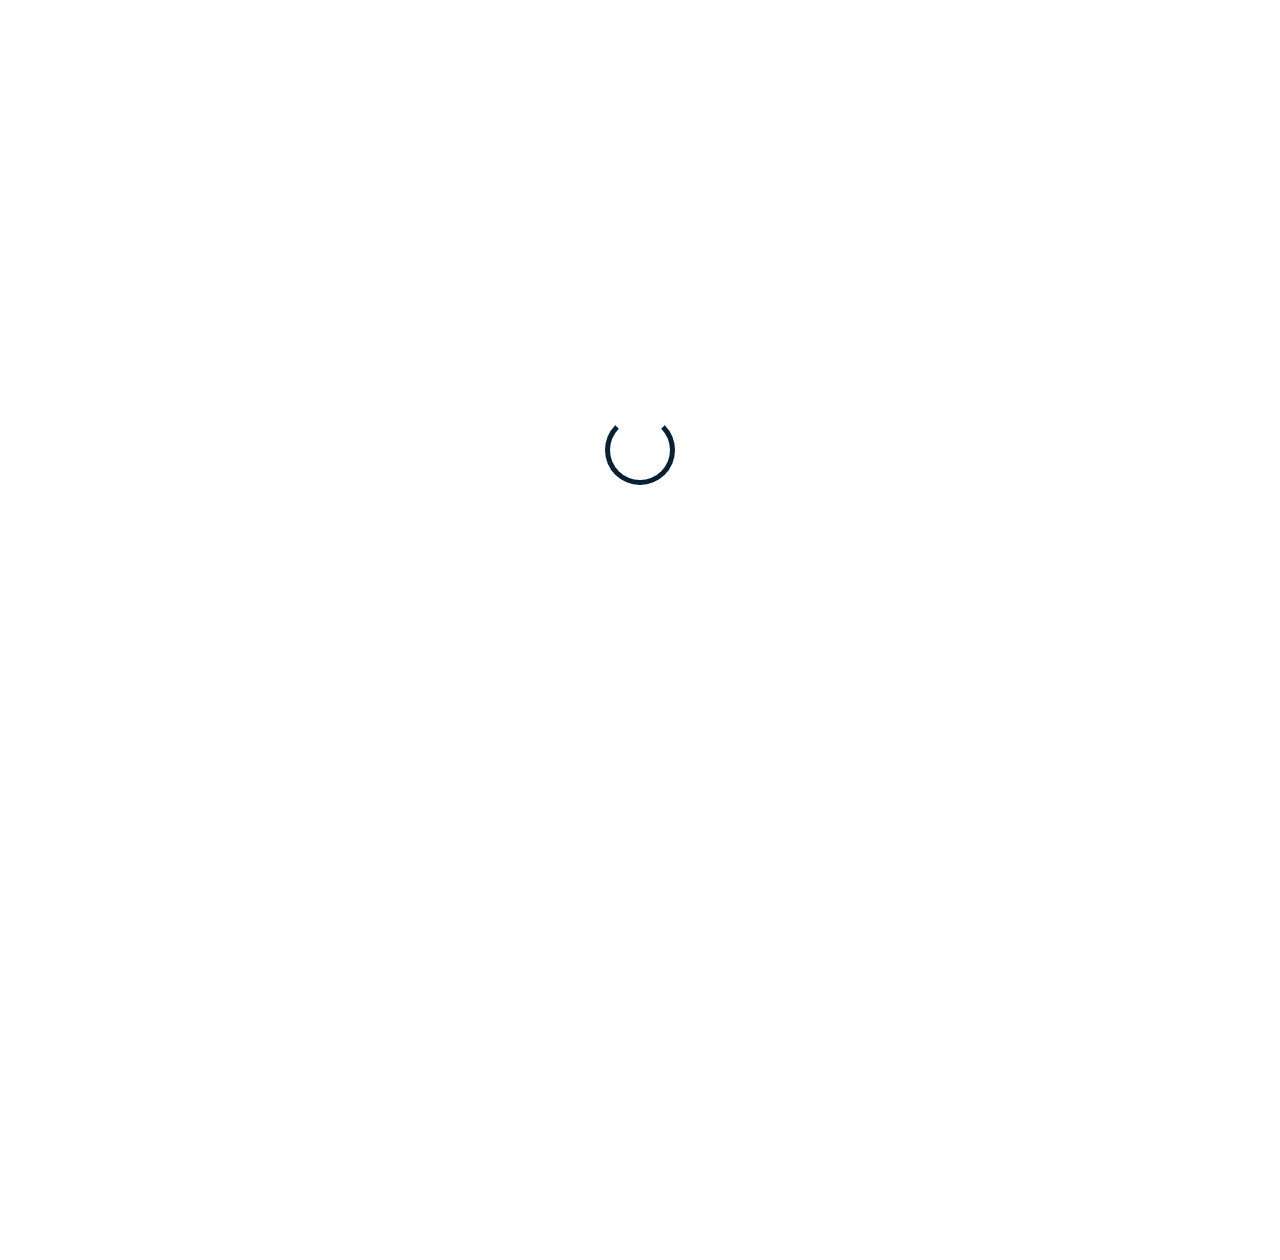
<file: index.html>
<!DOCTYPE html>
<html>

<head>
    <meta charset="UTF-8">
    <meta name="viewport" content="width=device-width, initial-scale=1">
    <title>git resume</title>
    <link rel="stylesheet" href="style.css" type="text/css" media="all" />
    <link rel="stylesheet" href="https://cdnjs.cloudflare.com/ajax/libs/font-awesome/6.0.0-beta2/css/all.min.css" integrity="sha512-YWzhKL2whUzgiheMoBFwW8CKV4qpHQAEuvilg9FAn5VJUDwKZZxkJNuGM4XkWuk94WCrrwslk8yWNGmY1EduTA==" crossorigin="anonymous" referrerpolicy="no-referrer" />
</head>

<body>
    <div class="header">
        <div class="container">
        <div class="logo">
            Github Resume
        </div>
        <div class="rest">
            <li><a href="html/login.html">Log in</a></li>
        </div>
        </div>
    </div>
   <div class="notlogin">
       <h2>sorry,please log in to view home page</h2>
       <a href="html/login.html"><button>Log in</button></a>
   </div>
    <div class="whole">
        <div class="container-main">
    <div class="loginwith">
        <div class="profile">
            <img src="assets/75767221.png" alt="logo" />
        </div>
        <div class="imformation">
        <p>username : <h3 id="username">Animesh kumbhakar</h3></p>
        <p id="useremail">useremail : <bold>animeshkum723126@gmail.com</bold></p>
        </div>
    </div>
    <h1>list of github projects - </h1>
    <div class="projects">
 <!--    <div class="project">
     <h3 id="projectname">code-editor</h3>
     <p>source code</p>
     <a href="https://github.com/Animeshk123/code-editor" >https://github.com/Animeshk123/code-editor</a>
     <p>live preview</p>
     <a href="https://animeshk123.github.io/code-editor/">https://animeshk123.github.io/code-editor/</a>
 </div> -->
    </div>
        </div>
    </div>
    <div class="load">
        <div></div>
    </div>
    <script src="js/github.js" type="text/javascript" charset="utf-8"></script>
    <script src="js/home.js" type="text/javascript" charset="utf-8"></script>
</body>

</html>
</file>
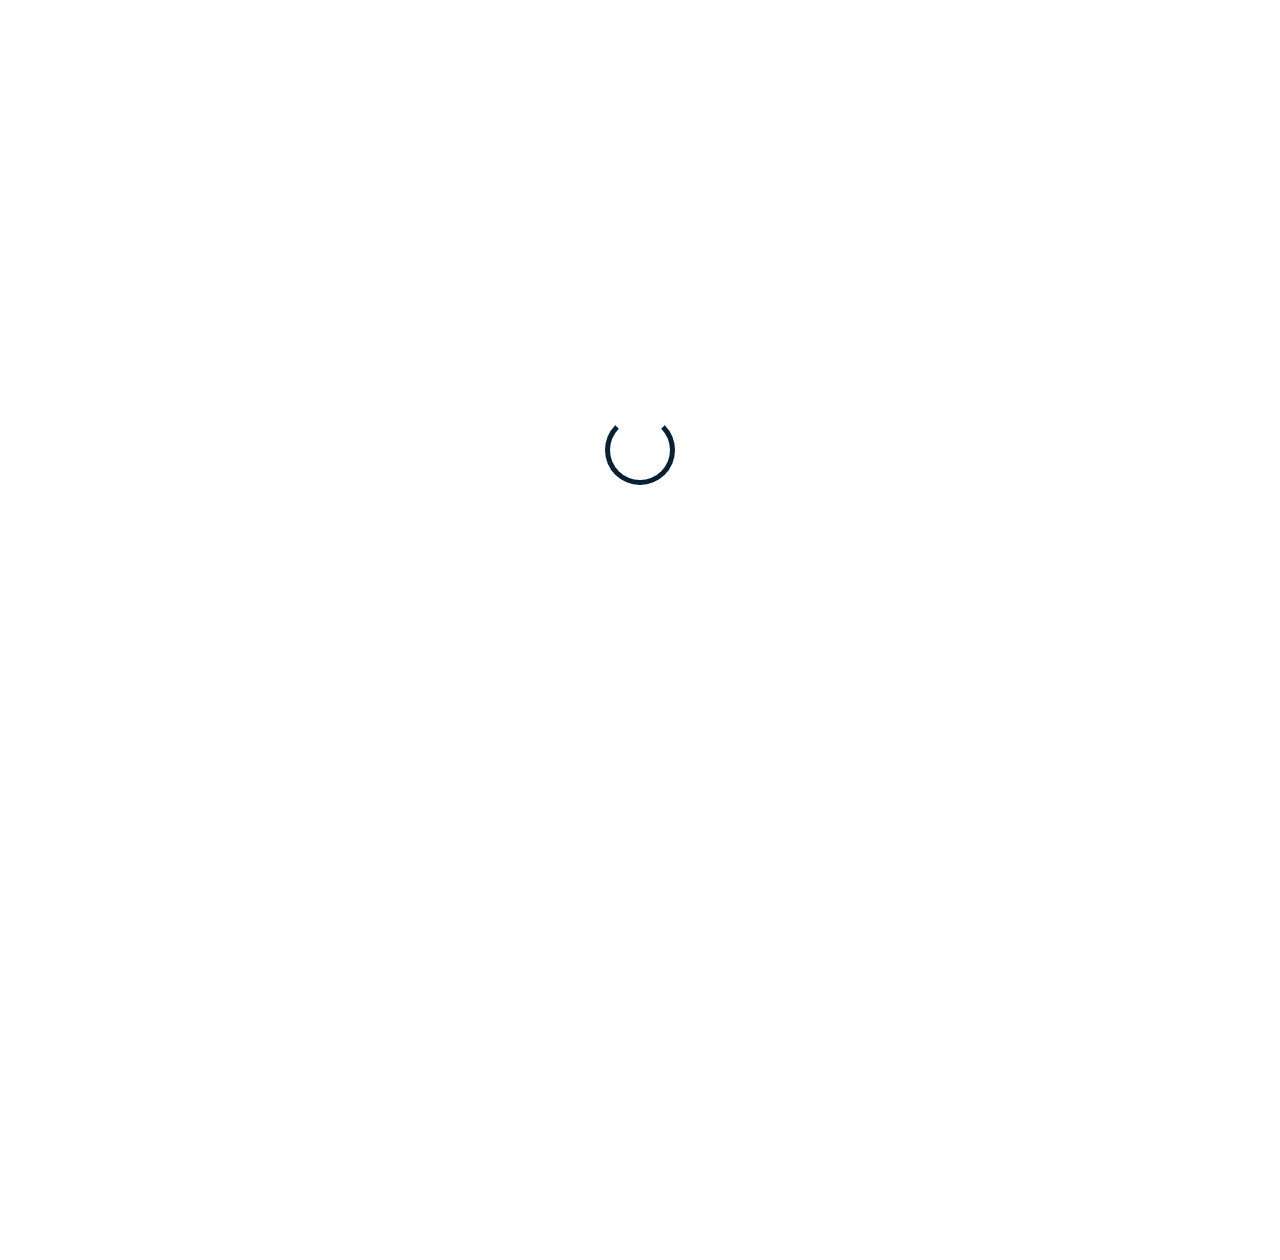
<file: html/login.html>
<!DOCTYPE html>
<html>

<head>
    <meta charset="UTF-8">
    <meta name="viewport" content="width=device-width, initial-scale=1">
    <title>log in</title>
    <link rel="stylesheet" href="../style.css" type="text/css" media="all" />
    <link rel="stylesheet" href="https://cdnjs.cloudflare.com/ajax/libs/font-awesome/6.0.0-beta2/css/all.min.css" integrity="sha512-YWzhKL2whUzgiheMoBFwW8CKV4qpHQAEuvilg9FAn5VJUDwKZZxkJNuGM4XkWuk94WCrrwslk8yWNGmY1EduTA==" crossorigin="anonymous" referrerpolicy="no-referrer" />
</head>

<body>
    <div class="header">
        <div class="container">
            <div class="logo">
                Github Resume
            </div>
            <div class="rest">
                <li><a href="login.html">Log in</a></li>
            </div>
        </div>
    </div>
    <!-- login form start -->
    <div class="center">
        <label for="name">username</label>
        <input type="text" placeholder="enter your name" id="name" />
        <label for="email">email</label>
        <input type="email" placeholder="enter your email" id="email" />
        <label for="password">password</label>
        <input type="password" placeholder="enter your password" id="password" />
        <label for="cpassword">confirm password</label>
        <input type="password" placeholder="confirm your password" id="cpassword" />
        <button type="button" id="submit">Log in</button>
    </div>
     <div class="load">
         <div></div>
     </div>
    <script src="../js/Main.js" type="text/javascript" charset="utf-8"></script>
</body>

</html>
</file>
<file: style.css>
@import url('https://fonts.googleapis.com/css2?family=Open+Sans:wght@300&family=Poppins:wght@400;500&family=Source+Code+Pro:wght@300&display=swap');

* {
    margin: 0;
    padding: 0;
    box-sizing: border-box;
    font-family: 'Poppins', sans-serif;
}

body {
    width: 100vw;
    height: 140vh;
}

.header {
    width: 100vw;
    height: auto;
    box-shadow: 0px 0px 10px rgba(0, 0, 0, 0.4);
    background-color: #082032;
}

.container {
    width: 100%;
    max-width: 1400px !important;
    height: 100%;
    margin: 0 auto;
    padding: 1.2rem 2rem;
    display: flex;
    justify-content: space-between;
    align-items: center;
}

.logo {
    font-weight: 500;
    margin-left: 0.5rem;
    font-size: 1.4rem;
    color: white;

}

.logo abbr {}

.rest {
    margin-right: 0.5rem;
}

.rest li {
    list-style: none;
}

.rest li a {
    text-decoration: none;
    color: white;
    font-size: 1.3rem;
}

.center,
.notlogin {
    min-width: 300px;
    max-width: auto;
    width: auto;
    padding: 0.8rem 1rem;
    background-color: white;
    box-shadow: 1px 1px 10px rgba(0, 0, 0, 0.4),
        -1px -1px 10px rgba(0, 0, 0, 0.3);
    border-radius: 8px;
    display: inline-block;
    position: absolute;
    left: 50%;
    transform: translateX(-50%);
    top: 30%;
}

.center label,
.center input {
    display: block;
}

.center input {
    font-size: 1em;
    padding: 0.4em 0.5em;
    border: none;
    outline: none;
    border: 2px solid rgba(0, 0, 0, 0.2);
    border-radius: 5px;
    transition: 0.4s ease all;
    margin-block: 0.5em;
}

.center label {
    text-transform: capitalize;
    color: #082032;
}

.center button {
    border: none;
    outline: none;
    padding: 0.5em 0.7em;
    background-color: #082032;
    color: white;
    margin: 0.5em 0;
    cursor: pointer;
    border-radius: 7px;
}

.center input:focus {
    border-color: #3E4149 !important;
}

.notlogin h2 {
    font-size: 1.2em;
    padding: 0.5em 1em;
}

.notlogin button {
    display: block;
    margin: 0.5em auto;
    text-decoration: none;
    color: white !important;
    border:none;
    outline: none;
    background-color: #3D2C8D;
    border-radius: 7px;
    padding: 0.6em 1em;
    cursor: pointer;
    font-size: 1em;
}

.notlogin a {
    text-decoration: none;
}

.whole {
    width: 100vw;
    height: auto;
    margin-top: 1.5em;
}

.container-main {
    width: 100%;
    max-width: 1200px;
    display: block;
    margin: 0 auto;
    height: auto;
    padding: 0.7rem 1.2em;
}

.loginwith {
    width: 100%;
    height: auto;
    padding: 0.6em 0.7em;
    box-shadow: 1px 1px 10px rgba(0, 0, 0, 0.3),
        -1px -1px 10px rgba(0, 0, 0, 0.3);
    border-radius: 5px;
    display: flex;
    justify-content: flex-start;
    align-items: center;
}

.loginwith .profile {
    width: 6em;
    height: 6em;
    margin-left: 0.5em;
    border-radius: 50%;
    background-color: #082032;
}

.loginwith .profile img {
    width: 100%;
    height: 100%;
    position: relative;
}

.loginwith .imformation {
    margin: 0 2em;
    padding: 0.3em 0.6em;
}

.loginwith .imformation p:nth-child(1) {
    font-size: 1.4em;
    letter-spacing: 0.6px;
}

.loginwith .imformation p h3 {
    font-weight: 300 !important;
}

.loginwith .imformation p:nth-child(2) {
    letter-spacing: 0.6px;
    font-size: 1.2em;
}

.container-main h1 {
    margin: 0.7em 0;
    font-size: 1.4em;
    padding: 0.7em 0.8em;
    text-transform: capitalize;
    color: #082032;
}

.container-main .projects .project {
    width:100%;
    height: auto;
    padding: 0.6em 1.3em;
    padding-bottom: 1.8em;
    box-shadow: 1px 1px 10px rgba(0, 0, 0, 0.3),
        -1px -1px 10px rgba(0, 0, 0, 0.3);
    border-radius: 5px;
    background-color: white;
    margin: 0 auto;
    margin-bottom: 1.7em;
    overflow: auto!important;
}

.container-main .projects .project h3 {
    padding: 0.5em 0;
    font-size: 1.8em;
    text-transform: capitalize;
    color: #3E4149;
}

.container-main .projects .project p {
    font-size: 1.5em;
    margin-top: 1.5em;
    padding-bottom: 0.6em;
    color: #3E4149;
    text-transform: capitalize;
}

.container-main .projects .project a {
    font-size: 1.3em;
}
.fas{
    color: #007bff!important;
}
.load {
    position: fixed;
    z-index: 100;
    background-color: white;
    left: 0;
    top: 0;
    bottom: 0;
    right: 0;
    display: flex;
    justify-content: center;
    align-items: center;
}
.load div {
    width: 70px;
    height: 70px;
    border: 5px solid #082032;
    border-top-color: transparent!important;
    border-radius: 50%;
    transition: 0.43s ease;
    animation:rotate 1s ease infinite;
}
@keyframes rotate {
    0%{
        transform: rotate(0);
    }
    100%{
        transform: rotate(360deg);
    }
}
@media screen and (max-width:768px) {
    html {
        font-size: 13px !important;
    }
    .center {
        font-size: 15px!important;
    }
}

@media screen and (max-width:486px) {
    html {
        font-size: 12px !important;
    }

    .loginwith .profile {
        width: 70px!important;
        height: 55px!important;
    }
    .center,.notlogin {
        top: 20%!important;
    }
    .center {
        font-size:15px!important;
    }
    .load div {
        width: 50px!important;
        height: 50px!important;
    }
   

}
</file>
